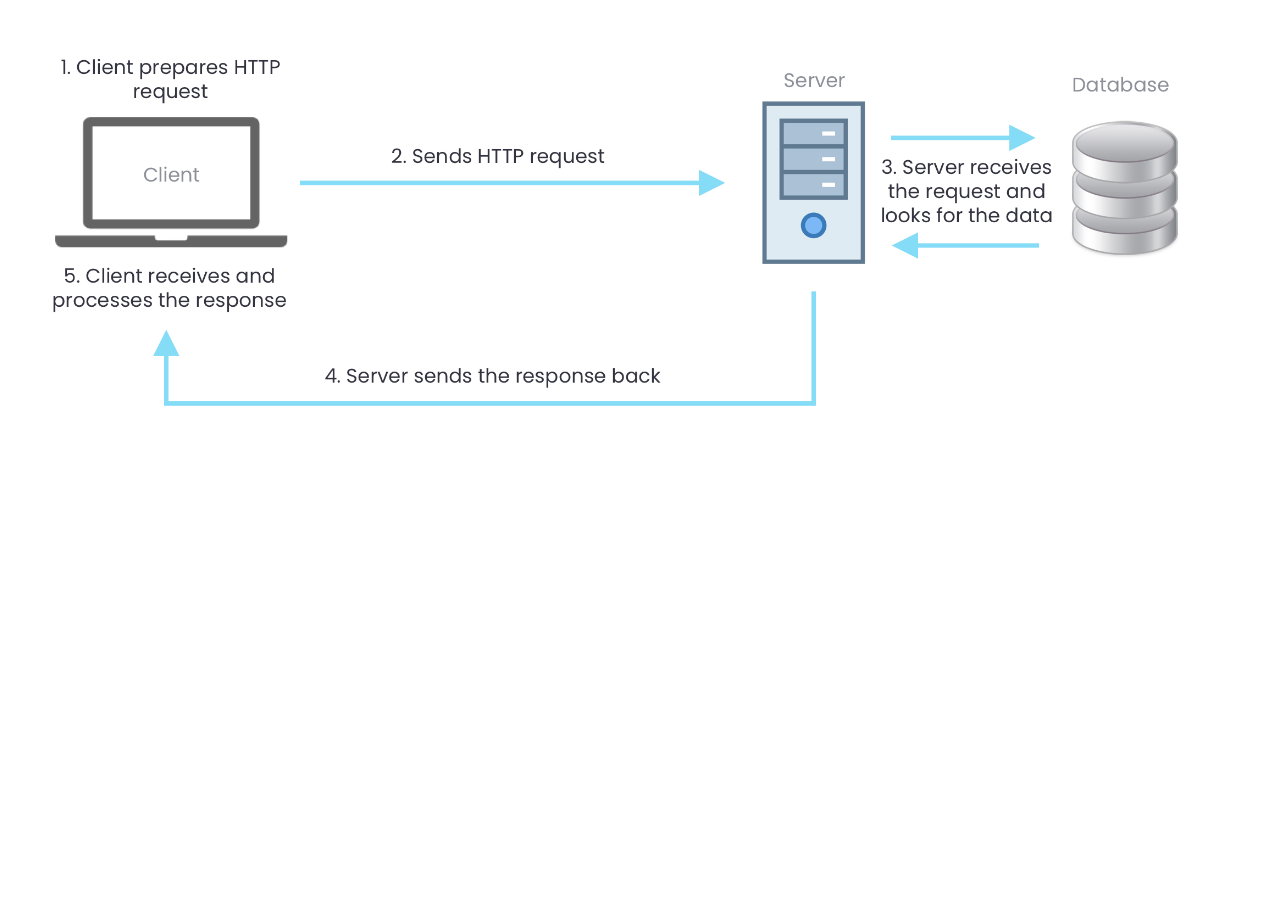
<file: Networking.html>
<!DOCTYPE html>
<html lang="en">
<head>
    <meta charset="UTF-8">
    <meta http-equiv="X-UA-Compatible" content="IE=edge">
    <meta name="viewport" content="width=device-width, initial-scale=1.0">
    <title>Networking course</title>
    <link rel="stylesheet" href="css/networking.css">
</head>
<body>
    <div>
        <img src="img/ajax.jpg" alt="">
    </div>
</body>
</html>
</file>
<file: css/networking.css>
body{
    text-align: center;
}

img{
    width: 100%;
    height: 100%;
}
</file>
